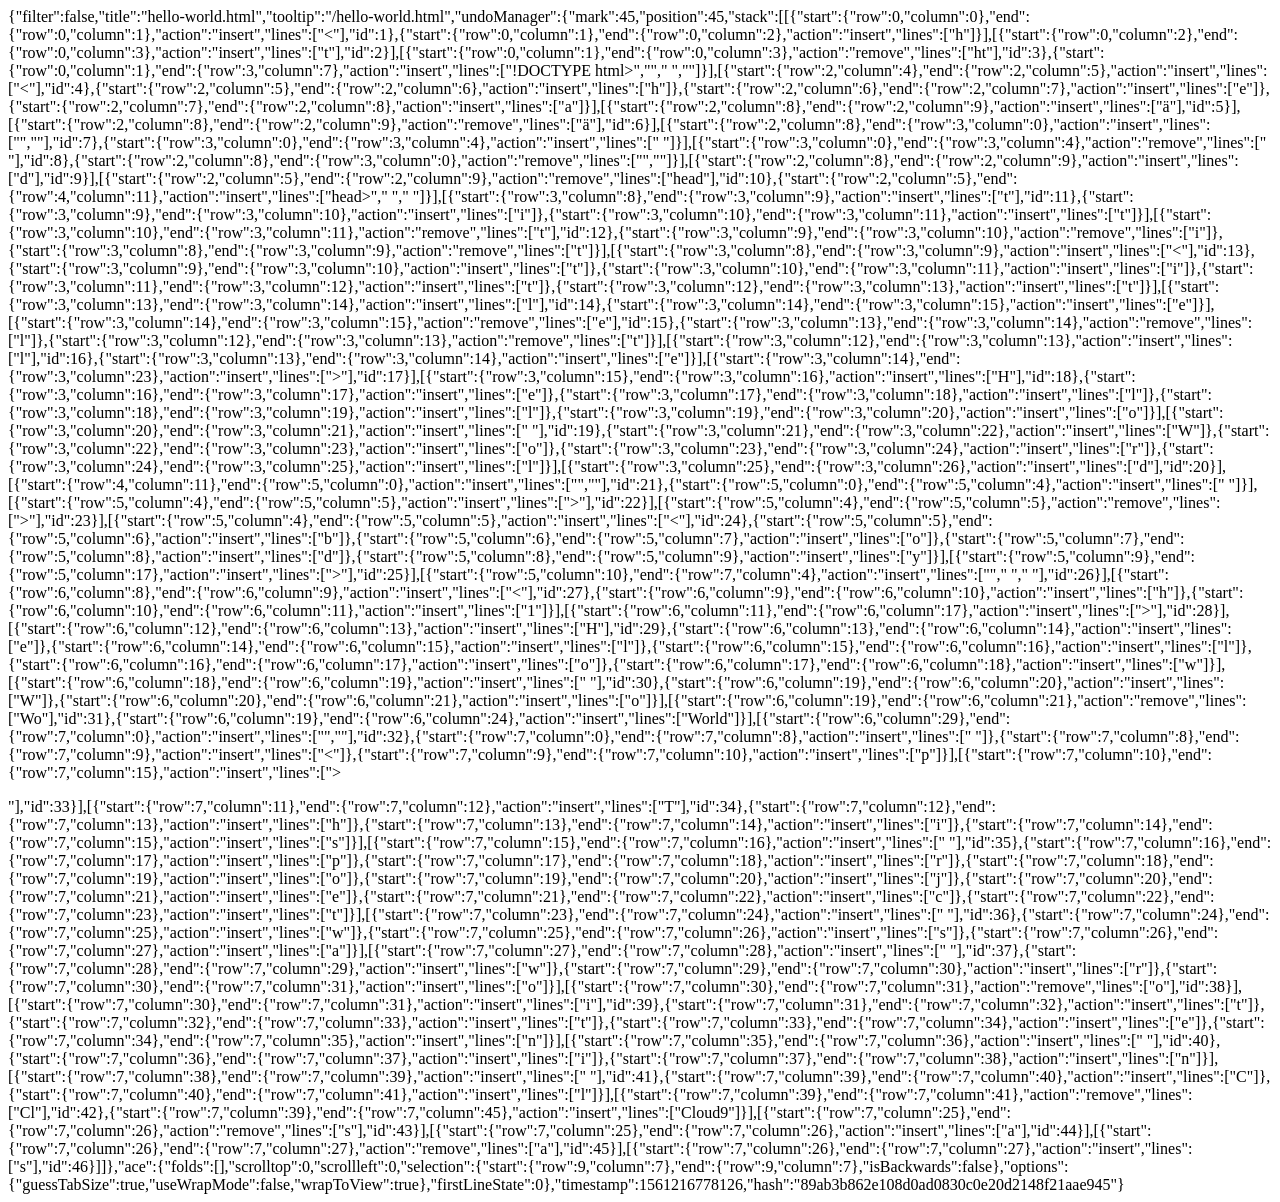
<file: .c9/metadata/environment/hello-world.html>
{"filter":false,"title":"hello-world.html","tooltip":"/hello-world.html","undoManager":{"mark":45,"position":45,"stack":[[{"start":{"row":0,"column":0},"end":{"row":0,"column":1},"action":"insert","lines":["<"],"id":1},{"start":{"row":0,"column":1},"end":{"row":0,"column":2},"action":"insert","lines":["h"]}],[{"start":{"row":0,"column":2},"end":{"row":0,"column":3},"action":"insert","lines":["t"],"id":2}],[{"start":{"row":0,"column":1},"end":{"row":0,"column":3},"action":"remove","lines":["ht"],"id":3},{"start":{"row":0,"column":1},"end":{"row":3,"column":7},"action":"insert","lines":["!DOCTYPE html>","<html>","    ","</html>"]}],[{"start":{"row":2,"column":4},"end":{"row":2,"column":5},"action":"insert","lines":["<"],"id":4},{"start":{"row":2,"column":5},"end":{"row":2,"column":6},"action":"insert","lines":["h"]},{"start":{"row":2,"column":6},"end":{"row":2,"column":7},"action":"insert","lines":["e"]},{"start":{"row":2,"column":7},"end":{"row":2,"column":8},"action":"insert","lines":["a"]}],[{"start":{"row":2,"column":8},"end":{"row":2,"column":9},"action":"insert","lines":["ä"],"id":5}],[{"start":{"row":2,"column":8},"end":{"row":2,"column":9},"action":"remove","lines":["ä"],"id":6}],[{"start":{"row":2,"column":8},"end":{"row":3,"column":0},"action":"insert","lines":["",""],"id":7},{"start":{"row":3,"column":0},"end":{"row":3,"column":4},"action":"insert","lines":["    "]}],[{"start":{"row":3,"column":0},"end":{"row":3,"column":4},"action":"remove","lines":["    "],"id":8},{"start":{"row":2,"column":8},"end":{"row":3,"column":0},"action":"remove","lines":["",""]}],[{"start":{"row":2,"column":8},"end":{"row":2,"column":9},"action":"insert","lines":["d"],"id":9}],[{"start":{"row":2,"column":5},"end":{"row":2,"column":9},"action":"remove","lines":["head"],"id":10},{"start":{"row":2,"column":5},"end":{"row":4,"column":11},"action":"insert","lines":["head>","        ","    </head>"]}],[{"start":{"row":3,"column":8},"end":{"row":3,"column":9},"action":"insert","lines":["t"],"id":11},{"start":{"row":3,"column":9},"end":{"row":3,"column":10},"action":"insert","lines":["i"]},{"start":{"row":3,"column":10},"end":{"row":3,"column":11},"action":"insert","lines":["t"]}],[{"start":{"row":3,"column":10},"end":{"row":3,"column":11},"action":"remove","lines":["t"],"id":12},{"start":{"row":3,"column":9},"end":{"row":3,"column":10},"action":"remove","lines":["i"]},{"start":{"row":3,"column":8},"end":{"row":3,"column":9},"action":"remove","lines":["t"]}],[{"start":{"row":3,"column":8},"end":{"row":3,"column":9},"action":"insert","lines":["<"],"id":13},{"start":{"row":3,"column":9},"end":{"row":3,"column":10},"action":"insert","lines":["t"]},{"start":{"row":3,"column":10},"end":{"row":3,"column":11},"action":"insert","lines":["i"]},{"start":{"row":3,"column":11},"end":{"row":3,"column":12},"action":"insert","lines":["t"]},{"start":{"row":3,"column":12},"end":{"row":3,"column":13},"action":"insert","lines":["t"]}],[{"start":{"row":3,"column":13},"end":{"row":3,"column":14},"action":"insert","lines":["l"],"id":14},{"start":{"row":3,"column":14},"end":{"row":3,"column":15},"action":"insert","lines":["e"]}],[{"start":{"row":3,"column":14},"end":{"row":3,"column":15},"action":"remove","lines":["e"],"id":15},{"start":{"row":3,"column":13},"end":{"row":3,"column":14},"action":"remove","lines":["l"]},{"start":{"row":3,"column":12},"end":{"row":3,"column":13},"action":"remove","lines":["t"]}],[{"start":{"row":3,"column":12},"end":{"row":3,"column":13},"action":"insert","lines":["l"],"id":16},{"start":{"row":3,"column":13},"end":{"row":3,"column":14},"action":"insert","lines":["e"]}],[{"start":{"row":3,"column":14},"end":{"row":3,"column":23},"action":"insert","lines":["></title>"],"id":17}],[{"start":{"row":3,"column":15},"end":{"row":3,"column":16},"action":"insert","lines":["H"],"id":18},{"start":{"row":3,"column":16},"end":{"row":3,"column":17},"action":"insert","lines":["e"]},{"start":{"row":3,"column":17},"end":{"row":3,"column":18},"action":"insert","lines":["l"]},{"start":{"row":3,"column":18},"end":{"row":3,"column":19},"action":"insert","lines":["l"]},{"start":{"row":3,"column":19},"end":{"row":3,"column":20},"action":"insert","lines":["o"]}],[{"start":{"row":3,"column":20},"end":{"row":3,"column":21},"action":"insert","lines":[" "],"id":19},{"start":{"row":3,"column":21},"end":{"row":3,"column":22},"action":"insert","lines":["W"]},{"start":{"row":3,"column":22},"end":{"row":3,"column":23},"action":"insert","lines":["o"]},{"start":{"row":3,"column":23},"end":{"row":3,"column":24},"action":"insert","lines":["r"]},{"start":{"row":3,"column":24},"end":{"row":3,"column":25},"action":"insert","lines":["l"]}],[{"start":{"row":3,"column":25},"end":{"row":3,"column":26},"action":"insert","lines":["d"],"id":20}],[{"start":{"row":4,"column":11},"end":{"row":5,"column":0},"action":"insert","lines":["",""],"id":21},{"start":{"row":5,"column":0},"end":{"row":5,"column":4},"action":"insert","lines":["    "]}],[{"start":{"row":5,"column":4},"end":{"row":5,"column":5},"action":"insert","lines":[">"],"id":22}],[{"start":{"row":5,"column":4},"end":{"row":5,"column":5},"action":"remove","lines":[">"],"id":23}],[{"start":{"row":5,"column":4},"end":{"row":5,"column":5},"action":"insert","lines":["<"],"id":24},{"start":{"row":5,"column":5},"end":{"row":5,"column":6},"action":"insert","lines":["b"]},{"start":{"row":5,"column":6},"end":{"row":5,"column":7},"action":"insert","lines":["o"]},{"start":{"row":5,"column":7},"end":{"row":5,"column":8},"action":"insert","lines":["d"]},{"start":{"row":5,"column":8},"end":{"row":5,"column":9},"action":"insert","lines":["y"]}],[{"start":{"row":5,"column":9},"end":{"row":5,"column":17},"action":"insert","lines":["></body>"],"id":25}],[{"start":{"row":5,"column":10},"end":{"row":7,"column":4},"action":"insert","lines":["","        ","    "],"id":26}],[{"start":{"row":6,"column":8},"end":{"row":6,"column":9},"action":"insert","lines":["<"],"id":27},{"start":{"row":6,"column":9},"end":{"row":6,"column":10},"action":"insert","lines":["h"]},{"start":{"row":6,"column":10},"end":{"row":6,"column":11},"action":"insert","lines":["1"]}],[{"start":{"row":6,"column":11},"end":{"row":6,"column":17},"action":"insert","lines":["></h1>"],"id":28}],[{"start":{"row":6,"column":12},"end":{"row":6,"column":13},"action":"insert","lines":["H"],"id":29},{"start":{"row":6,"column":13},"end":{"row":6,"column":14},"action":"insert","lines":["e"]},{"start":{"row":6,"column":14},"end":{"row":6,"column":15},"action":"insert","lines":["l"]},{"start":{"row":6,"column":15},"end":{"row":6,"column":16},"action":"insert","lines":["l"]},{"start":{"row":6,"column":16},"end":{"row":6,"column":17},"action":"insert","lines":["o"]},{"start":{"row":6,"column":17},"end":{"row":6,"column":18},"action":"insert","lines":["w"]}],[{"start":{"row":6,"column":18},"end":{"row":6,"column":19},"action":"insert","lines":[" "],"id":30},{"start":{"row":6,"column":19},"end":{"row":6,"column":20},"action":"insert","lines":["W"]},{"start":{"row":6,"column":20},"end":{"row":6,"column":21},"action":"insert","lines":["o"]}],[{"start":{"row":6,"column":19},"end":{"row":6,"column":21},"action":"remove","lines":["Wo"],"id":31},{"start":{"row":6,"column":19},"end":{"row":6,"column":24},"action":"insert","lines":["World"]}],[{"start":{"row":6,"column":29},"end":{"row":7,"column":0},"action":"insert","lines":["",""],"id":32},{"start":{"row":7,"column":0},"end":{"row":7,"column":8},"action":"insert","lines":["        "]},{"start":{"row":7,"column":8},"end":{"row":7,"column":9},"action":"insert","lines":["<"]},{"start":{"row":7,"column":9},"end":{"row":7,"column":10},"action":"insert","lines":["p"]}],[{"start":{"row":7,"column":10},"end":{"row":7,"column":15},"action":"insert","lines":["></p>"],"id":33}],[{"start":{"row":7,"column":11},"end":{"row":7,"column":12},"action":"insert","lines":["T"],"id":34},{"start":{"row":7,"column":12},"end":{"row":7,"column":13},"action":"insert","lines":["h"]},{"start":{"row":7,"column":13},"end":{"row":7,"column":14},"action":"insert","lines":["i"]},{"start":{"row":7,"column":14},"end":{"row":7,"column":15},"action":"insert","lines":["s"]}],[{"start":{"row":7,"column":15},"end":{"row":7,"column":16},"action":"insert","lines":[" "],"id":35},{"start":{"row":7,"column":16},"end":{"row":7,"column":17},"action":"insert","lines":["p"]},{"start":{"row":7,"column":17},"end":{"row":7,"column":18},"action":"insert","lines":["r"]},{"start":{"row":7,"column":18},"end":{"row":7,"column":19},"action":"insert","lines":["o"]},{"start":{"row":7,"column":19},"end":{"row":7,"column":20},"action":"insert","lines":["j"]},{"start":{"row":7,"column":20},"end":{"row":7,"column":21},"action":"insert","lines":["e"]},{"start":{"row":7,"column":21},"end":{"row":7,"column":22},"action":"insert","lines":["c"]},{"start":{"row":7,"column":22},"end":{"row":7,"column":23},"action":"insert","lines":["t"]}],[{"start":{"row":7,"column":23},"end":{"row":7,"column":24},"action":"insert","lines":[" "],"id":36},{"start":{"row":7,"column":24},"end":{"row":7,"column":25},"action":"insert","lines":["w"]},{"start":{"row":7,"column":25},"end":{"row":7,"column":26},"action":"insert","lines":["s"]},{"start":{"row":7,"column":26},"end":{"row":7,"column":27},"action":"insert","lines":["a"]}],[{"start":{"row":7,"column":27},"end":{"row":7,"column":28},"action":"insert","lines":[" "],"id":37},{"start":{"row":7,"column":28},"end":{"row":7,"column":29},"action":"insert","lines":["w"]},{"start":{"row":7,"column":29},"end":{"row":7,"column":30},"action":"insert","lines":["r"]},{"start":{"row":7,"column":30},"end":{"row":7,"column":31},"action":"insert","lines":["o"]}],[{"start":{"row":7,"column":30},"end":{"row":7,"column":31},"action":"remove","lines":["o"],"id":38}],[{"start":{"row":7,"column":30},"end":{"row":7,"column":31},"action":"insert","lines":["i"],"id":39},{"start":{"row":7,"column":31},"end":{"row":7,"column":32},"action":"insert","lines":["t"]},{"start":{"row":7,"column":32},"end":{"row":7,"column":33},"action":"insert","lines":["t"]},{"start":{"row":7,"column":33},"end":{"row":7,"column":34},"action":"insert","lines":["e"]},{"start":{"row":7,"column":34},"end":{"row":7,"column":35},"action":"insert","lines":["n"]}],[{"start":{"row":7,"column":35},"end":{"row":7,"column":36},"action":"insert","lines":[" "],"id":40},{"start":{"row":7,"column":36},"end":{"row":7,"column":37},"action":"insert","lines":["i"]},{"start":{"row":7,"column":37},"end":{"row":7,"column":38},"action":"insert","lines":["n"]}],[{"start":{"row":7,"column":38},"end":{"row":7,"column":39},"action":"insert","lines":[" "],"id":41},{"start":{"row":7,"column":39},"end":{"row":7,"column":40},"action":"insert","lines":["C"]},{"start":{"row":7,"column":40},"end":{"row":7,"column":41},"action":"insert","lines":["l"]}],[{"start":{"row":7,"column":39},"end":{"row":7,"column":41},"action":"remove","lines":["Cl"],"id":42},{"start":{"row":7,"column":39},"end":{"row":7,"column":45},"action":"insert","lines":["Cloud9"]}],[{"start":{"row":7,"column":25},"end":{"row":7,"column":26},"action":"remove","lines":["s"],"id":43}],[{"start":{"row":7,"column":25},"end":{"row":7,"column":26},"action":"insert","lines":["a"],"id":44}],[{"start":{"row":7,"column":26},"end":{"row":7,"column":27},"action":"remove","lines":["a"],"id":45}],[{"start":{"row":7,"column":26},"end":{"row":7,"column":27},"action":"insert","lines":["s"],"id":46}]]},"ace":{"folds":[],"scrolltop":0,"scrollleft":0,"selection":{"start":{"row":9,"column":7},"end":{"row":9,"column":7},"isBackwards":false},"options":{"guessTabSize":true,"useWrapMode":false,"wrapToView":true},"firstLineState":0},"timestamp":1561216778126,"hash":"89ab3b862e108d0ad0830c0e20d2148f21aae945"}
</file>
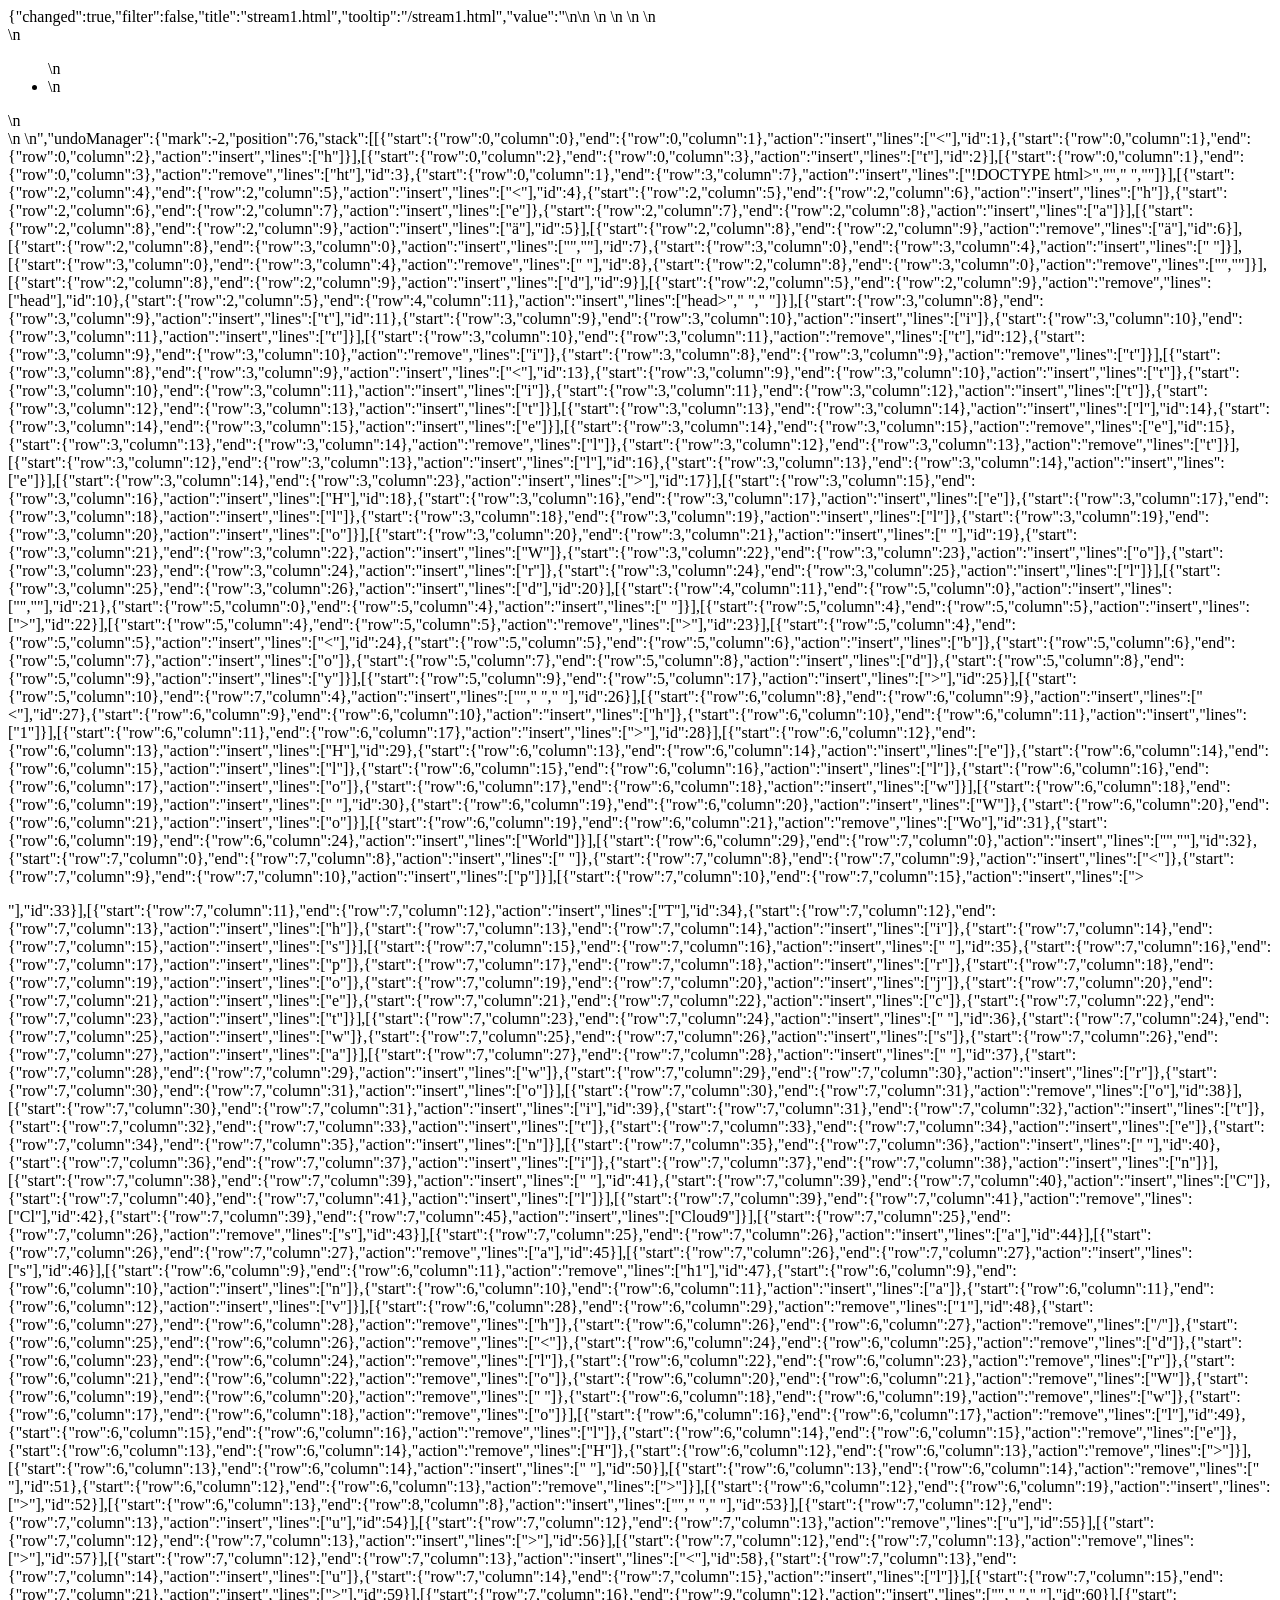
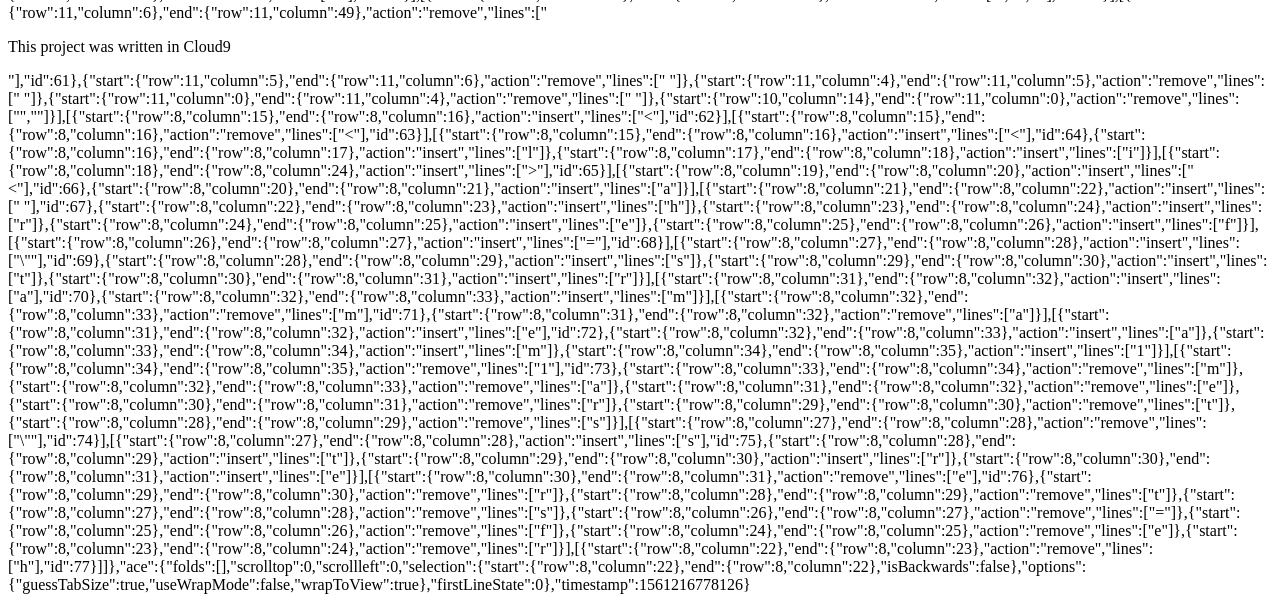
<file: .c9/metadata/environment/stream1.html>
{"changed":true,"filter":false,"title":"stream1.html","tooltip":"/stream1.html","value":"<!DOCTYPE html>\n<html>\n    <head>\n        <title>Hello World</title>\n    </head>\n    <body>\n        <nav>\n            <ul>\n               <li><a </li> \n            </ul>\n        </nav>\n    </body>\n</html>","undoManager":{"mark":-2,"position":76,"stack":[[{"start":{"row":0,"column":0},"end":{"row":0,"column":1},"action":"insert","lines":["<"],"id":1},{"start":{"row":0,"column":1},"end":{"row":0,"column":2},"action":"insert","lines":["h"]}],[{"start":{"row":0,"column":2},"end":{"row":0,"column":3},"action":"insert","lines":["t"],"id":2}],[{"start":{"row":0,"column":1},"end":{"row":0,"column":3},"action":"remove","lines":["ht"],"id":3},{"start":{"row":0,"column":1},"end":{"row":3,"column":7},"action":"insert","lines":["!DOCTYPE html>","<html>","    ","</html>"]}],[{"start":{"row":2,"column":4},"end":{"row":2,"column":5},"action":"insert","lines":["<"],"id":4},{"start":{"row":2,"column":5},"end":{"row":2,"column":6},"action":"insert","lines":["h"]},{"start":{"row":2,"column":6},"end":{"row":2,"column":7},"action":"insert","lines":["e"]},{"start":{"row":2,"column":7},"end":{"row":2,"column":8},"action":"insert","lines":["a"]}],[{"start":{"row":2,"column":8},"end":{"row":2,"column":9},"action":"insert","lines":["ä"],"id":5}],[{"start":{"row":2,"column":8},"end":{"row":2,"column":9},"action":"remove","lines":["ä"],"id":6}],[{"start":{"row":2,"column":8},"end":{"row":3,"column":0},"action":"insert","lines":["",""],"id":7},{"start":{"row":3,"column":0},"end":{"row":3,"column":4},"action":"insert","lines":["    "]}],[{"start":{"row":3,"column":0},"end":{"row":3,"column":4},"action":"remove","lines":["    "],"id":8},{"start":{"row":2,"column":8},"end":{"row":3,"column":0},"action":"remove","lines":["",""]}],[{"start":{"row":2,"column":8},"end":{"row":2,"column":9},"action":"insert","lines":["d"],"id":9}],[{"start":{"row":2,"column":5},"end":{"row":2,"column":9},"action":"remove","lines":["head"],"id":10},{"start":{"row":2,"column":5},"end":{"row":4,"column":11},"action":"insert","lines":["head>","        ","    </head>"]}],[{"start":{"row":3,"column":8},"end":{"row":3,"column":9},"action":"insert","lines":["t"],"id":11},{"start":{"row":3,"column":9},"end":{"row":3,"column":10},"action":"insert","lines":["i"]},{"start":{"row":3,"column":10},"end":{"row":3,"column":11},"action":"insert","lines":["t"]}],[{"start":{"row":3,"column":10},"end":{"row":3,"column":11},"action":"remove","lines":["t"],"id":12},{"start":{"row":3,"column":9},"end":{"row":3,"column":10},"action":"remove","lines":["i"]},{"start":{"row":3,"column":8},"end":{"row":3,"column":9},"action":"remove","lines":["t"]}],[{"start":{"row":3,"column":8},"end":{"row":3,"column":9},"action":"insert","lines":["<"],"id":13},{"start":{"row":3,"column":9},"end":{"row":3,"column":10},"action":"insert","lines":["t"]},{"start":{"row":3,"column":10},"end":{"row":3,"column":11},"action":"insert","lines":["i"]},{"start":{"row":3,"column":11},"end":{"row":3,"column":12},"action":"insert","lines":["t"]},{"start":{"row":3,"column":12},"end":{"row":3,"column":13},"action":"insert","lines":["t"]}],[{"start":{"row":3,"column":13},"end":{"row":3,"column":14},"action":"insert","lines":["l"],"id":14},{"start":{"row":3,"column":14},"end":{"row":3,"column":15},"action":"insert","lines":["e"]}],[{"start":{"row":3,"column":14},"end":{"row":3,"column":15},"action":"remove","lines":["e"],"id":15},{"start":{"row":3,"column":13},"end":{"row":3,"column":14},"action":"remove","lines":["l"]},{"start":{"row":3,"column":12},"end":{"row":3,"column":13},"action":"remove","lines":["t"]}],[{"start":{"row":3,"column":12},"end":{"row":3,"column":13},"action":"insert","lines":["l"],"id":16},{"start":{"row":3,"column":13},"end":{"row":3,"column":14},"action":"insert","lines":["e"]}],[{"start":{"row":3,"column":14},"end":{"row":3,"column":23},"action":"insert","lines":["></title>"],"id":17}],[{"start":{"row":3,"column":15},"end":{"row":3,"column":16},"action":"insert","lines":["H"],"id":18},{"start":{"row":3,"column":16},"end":{"row":3,"column":17},"action":"insert","lines":["e"]},{"start":{"row":3,"column":17},"end":{"row":3,"column":18},"action":"insert","lines":["l"]},{"start":{"row":3,"column":18},"end":{"row":3,"column":19},"action":"insert","lines":["l"]},{"start":{"row":3,"column":19},"end":{"row":3,"column":20},"action":"insert","lines":["o"]}],[{"start":{"row":3,"column":20},"end":{"row":3,"column":21},"action":"insert","lines":[" "],"id":19},{"start":{"row":3,"column":21},"end":{"row":3,"column":22},"action":"insert","lines":["W"]},{"start":{"row":3,"column":22},"end":{"row":3,"column":23},"action":"insert","lines":["o"]},{"start":{"row":3,"column":23},"end":{"row":3,"column":24},"action":"insert","lines":["r"]},{"start":{"row":3,"column":24},"end":{"row":3,"column":25},"action":"insert","lines":["l"]}],[{"start":{"row":3,"column":25},"end":{"row":3,"column":26},"action":"insert","lines":["d"],"id":20}],[{"start":{"row":4,"column":11},"end":{"row":5,"column":0},"action":"insert","lines":["",""],"id":21},{"start":{"row":5,"column":0},"end":{"row":5,"column":4},"action":"insert","lines":["    "]}],[{"start":{"row":5,"column":4},"end":{"row":5,"column":5},"action":"insert","lines":[">"],"id":22}],[{"start":{"row":5,"column":4},"end":{"row":5,"column":5},"action":"remove","lines":[">"],"id":23}],[{"start":{"row":5,"column":4},"end":{"row":5,"column":5},"action":"insert","lines":["<"],"id":24},{"start":{"row":5,"column":5},"end":{"row":5,"column":6},"action":"insert","lines":["b"]},{"start":{"row":5,"column":6},"end":{"row":5,"column":7},"action":"insert","lines":["o"]},{"start":{"row":5,"column":7},"end":{"row":5,"column":8},"action":"insert","lines":["d"]},{"start":{"row":5,"column":8},"end":{"row":5,"column":9},"action":"insert","lines":["y"]}],[{"start":{"row":5,"column":9},"end":{"row":5,"column":17},"action":"insert","lines":["></body>"],"id":25}],[{"start":{"row":5,"column":10},"end":{"row":7,"column":4},"action":"insert","lines":["","        ","    "],"id":26}],[{"start":{"row":6,"column":8},"end":{"row":6,"column":9},"action":"insert","lines":["<"],"id":27},{"start":{"row":6,"column":9},"end":{"row":6,"column":10},"action":"insert","lines":["h"]},{"start":{"row":6,"column":10},"end":{"row":6,"column":11},"action":"insert","lines":["1"]}],[{"start":{"row":6,"column":11},"end":{"row":6,"column":17},"action":"insert","lines":["></h1>"],"id":28}],[{"start":{"row":6,"column":12},"end":{"row":6,"column":13},"action":"insert","lines":["H"],"id":29},{"start":{"row":6,"column":13},"end":{"row":6,"column":14},"action":"insert","lines":["e"]},{"start":{"row":6,"column":14},"end":{"row":6,"column":15},"action":"insert","lines":["l"]},{"start":{"row":6,"column":15},"end":{"row":6,"column":16},"action":"insert","lines":["l"]},{"start":{"row":6,"column":16},"end":{"row":6,"column":17},"action":"insert","lines":["o"]},{"start":{"row":6,"column":17},"end":{"row":6,"column":18},"action":"insert","lines":["w"]}],[{"start":{"row":6,"column":18},"end":{"row":6,"column":19},"action":"insert","lines":[" "],"id":30},{"start":{"row":6,"column":19},"end":{"row":6,"column":20},"action":"insert","lines":["W"]},{"start":{"row":6,"column":20},"end":{"row":6,"column":21},"action":"insert","lines":["o"]}],[{"start":{"row":6,"column":19},"end":{"row":6,"column":21},"action":"remove","lines":["Wo"],"id":31},{"start":{"row":6,"column":19},"end":{"row":6,"column":24},"action":"insert","lines":["World"]}],[{"start":{"row":6,"column":29},"end":{"row":7,"column":0},"action":"insert","lines":["",""],"id":32},{"start":{"row":7,"column":0},"end":{"row":7,"column":8},"action":"insert","lines":["        "]},{"start":{"row":7,"column":8},"end":{"row":7,"column":9},"action":"insert","lines":["<"]},{"start":{"row":7,"column":9},"end":{"row":7,"column":10},"action":"insert","lines":["p"]}],[{"start":{"row":7,"column":10},"end":{"row":7,"column":15},"action":"insert","lines":["></p>"],"id":33}],[{"start":{"row":7,"column":11},"end":{"row":7,"column":12},"action":"insert","lines":["T"],"id":34},{"start":{"row":7,"column":12},"end":{"row":7,"column":13},"action":"insert","lines":["h"]},{"start":{"row":7,"column":13},"end":{"row":7,"column":14},"action":"insert","lines":["i"]},{"start":{"row":7,"column":14},"end":{"row":7,"column":15},"action":"insert","lines":["s"]}],[{"start":{"row":7,"column":15},"end":{"row":7,"column":16},"action":"insert","lines":[" "],"id":35},{"start":{"row":7,"column":16},"end":{"row":7,"column":17},"action":"insert","lines":["p"]},{"start":{"row":7,"column":17},"end":{"row":7,"column":18},"action":"insert","lines":["r"]},{"start":{"row":7,"column":18},"end":{"row":7,"column":19},"action":"insert","lines":["o"]},{"start":{"row":7,"column":19},"end":{"row":7,"column":20},"action":"insert","lines":["j"]},{"start":{"row":7,"column":20},"end":{"row":7,"column":21},"action":"insert","lines":["e"]},{"start":{"row":7,"column":21},"end":{"row":7,"column":22},"action":"insert","lines":["c"]},{"start":{"row":7,"column":22},"end":{"row":7,"column":23},"action":"insert","lines":["t"]}],[{"start":{"row":7,"column":23},"end":{"row":7,"column":24},"action":"insert","lines":[" "],"id":36},{"start":{"row":7,"column":24},"end":{"row":7,"column":25},"action":"insert","lines":["w"]},{"start":{"row":7,"column":25},"end":{"row":7,"column":26},"action":"insert","lines":["s"]},{"start":{"row":7,"column":26},"end":{"row":7,"column":27},"action":"insert","lines":["a"]}],[{"start":{"row":7,"column":27},"end":{"row":7,"column":28},"action":"insert","lines":[" "],"id":37},{"start":{"row":7,"column":28},"end":{"row":7,"column":29},"action":"insert","lines":["w"]},{"start":{"row":7,"column":29},"end":{"row":7,"column":30},"action":"insert","lines":["r"]},{"start":{"row":7,"column":30},"end":{"row":7,"column":31},"action":"insert","lines":["o"]}],[{"start":{"row":7,"column":30},"end":{"row":7,"column":31},"action":"remove","lines":["o"],"id":38}],[{"start":{"row":7,"column":30},"end":{"row":7,"column":31},"action":"insert","lines":["i"],"id":39},{"start":{"row":7,"column":31},"end":{"row":7,"column":32},"action":"insert","lines":["t"]},{"start":{"row":7,"column":32},"end":{"row":7,"column":33},"action":"insert","lines":["t"]},{"start":{"row":7,"column":33},"end":{"row":7,"column":34},"action":"insert","lines":["e"]},{"start":{"row":7,"column":34},"end":{"row":7,"column":35},"action":"insert","lines":["n"]}],[{"start":{"row":7,"column":35},"end":{"row":7,"column":36},"action":"insert","lines":[" "],"id":40},{"start":{"row":7,"column":36},"end":{"row":7,"column":37},"action":"insert","lines":["i"]},{"start":{"row":7,"column":37},"end":{"row":7,"column":38},"action":"insert","lines":["n"]}],[{"start":{"row":7,"column":38},"end":{"row":7,"column":39},"action":"insert","lines":[" "],"id":41},{"start":{"row":7,"column":39},"end":{"row":7,"column":40},"action":"insert","lines":["C"]},{"start":{"row":7,"column":40},"end":{"row":7,"column":41},"action":"insert","lines":["l"]}],[{"start":{"row":7,"column":39},"end":{"row":7,"column":41},"action":"remove","lines":["Cl"],"id":42},{"start":{"row":7,"column":39},"end":{"row":7,"column":45},"action":"insert","lines":["Cloud9"]}],[{"start":{"row":7,"column":25},"end":{"row":7,"column":26},"action":"remove","lines":["s"],"id":43}],[{"start":{"row":7,"column":25},"end":{"row":7,"column":26},"action":"insert","lines":["a"],"id":44}],[{"start":{"row":7,"column":26},"end":{"row":7,"column":27},"action":"remove","lines":["a"],"id":45}],[{"start":{"row":7,"column":26},"end":{"row":7,"column":27},"action":"insert","lines":["s"],"id":46}],[{"start":{"row":6,"column":9},"end":{"row":6,"column":11},"action":"remove","lines":["h1"],"id":47},{"start":{"row":6,"column":9},"end":{"row":6,"column":10},"action":"insert","lines":["n"]},{"start":{"row":6,"column":10},"end":{"row":6,"column":11},"action":"insert","lines":["a"]},{"start":{"row":6,"column":11},"end":{"row":6,"column":12},"action":"insert","lines":["v"]}],[{"start":{"row":6,"column":28},"end":{"row":6,"column":29},"action":"remove","lines":["1"],"id":48},{"start":{"row":6,"column":27},"end":{"row":6,"column":28},"action":"remove","lines":["h"]},{"start":{"row":6,"column":26},"end":{"row":6,"column":27},"action":"remove","lines":["/"]},{"start":{"row":6,"column":25},"end":{"row":6,"column":26},"action":"remove","lines":["<"]},{"start":{"row":6,"column":24},"end":{"row":6,"column":25},"action":"remove","lines":["d"]},{"start":{"row":6,"column":23},"end":{"row":6,"column":24},"action":"remove","lines":["l"]},{"start":{"row":6,"column":22},"end":{"row":6,"column":23},"action":"remove","lines":["r"]},{"start":{"row":6,"column":21},"end":{"row":6,"column":22},"action":"remove","lines":["o"]},{"start":{"row":6,"column":20},"end":{"row":6,"column":21},"action":"remove","lines":["W"]},{"start":{"row":6,"column":19},"end":{"row":6,"column":20},"action":"remove","lines":[" "]},{"start":{"row":6,"column":18},"end":{"row":6,"column":19},"action":"remove","lines":["w"]},{"start":{"row":6,"column":17},"end":{"row":6,"column":18},"action":"remove","lines":["o"]}],[{"start":{"row":6,"column":16},"end":{"row":6,"column":17},"action":"remove","lines":["l"],"id":49},{"start":{"row":6,"column":15},"end":{"row":6,"column":16},"action":"remove","lines":["l"]},{"start":{"row":6,"column":14},"end":{"row":6,"column":15},"action":"remove","lines":["e"]},{"start":{"row":6,"column":13},"end":{"row":6,"column":14},"action":"remove","lines":["H"]},{"start":{"row":6,"column":12},"end":{"row":6,"column":13},"action":"remove","lines":[">"]}],[{"start":{"row":6,"column":13},"end":{"row":6,"column":14},"action":"insert","lines":[" "],"id":50}],[{"start":{"row":6,"column":13},"end":{"row":6,"column":14},"action":"remove","lines":[" "],"id":51},{"start":{"row":6,"column":12},"end":{"row":6,"column":13},"action":"remove","lines":[">"]}],[{"start":{"row":6,"column":12},"end":{"row":6,"column":19},"action":"insert","lines":["></nav>"],"id":52}],[{"start":{"row":6,"column":13},"end":{"row":8,"column":8},"action":"insert","lines":["","            ","        "],"id":53}],[{"start":{"row":7,"column":12},"end":{"row":7,"column":13},"action":"insert","lines":["u"],"id":54}],[{"start":{"row":7,"column":12},"end":{"row":7,"column":13},"action":"remove","lines":["u"],"id":55}],[{"start":{"row":7,"column":12},"end":{"row":7,"column":13},"action":"insert","lines":[">"],"id":56}],[{"start":{"row":7,"column":12},"end":{"row":7,"column":13},"action":"remove","lines":[">"],"id":57}],[{"start":{"row":7,"column":12},"end":{"row":7,"column":13},"action":"insert","lines":["<"],"id":58},{"start":{"row":7,"column":13},"end":{"row":7,"column":14},"action":"insert","lines":["u"]},{"start":{"row":7,"column":14},"end":{"row":7,"column":15},"action":"insert","lines":["l"]}],[{"start":{"row":7,"column":15},"end":{"row":7,"column":21},"action":"insert","lines":["></ul>"],"id":59}],[{"start":{"row":7,"column":16},"end":{"row":9,"column":12},"action":"insert","lines":["","                ","            "],"id":60}],[{"start":{"row":11,"column":6},"end":{"row":11,"column":49},"action":"remove","lines":["  <p>This project was written in Cloud9</p>"],"id":61},{"start":{"row":11,"column":5},"end":{"row":11,"column":6},"action":"remove","lines":[" "]},{"start":{"row":11,"column":4},"end":{"row":11,"column":5},"action":"remove","lines":[" "]},{"start":{"row":11,"column":0},"end":{"row":11,"column":4},"action":"remove","lines":["    "]},{"start":{"row":10,"column":14},"end":{"row":11,"column":0},"action":"remove","lines":["",""]}],[{"start":{"row":8,"column":15},"end":{"row":8,"column":16},"action":"insert","lines":["<"],"id":62}],[{"start":{"row":8,"column":15},"end":{"row":8,"column":16},"action":"remove","lines":["<"],"id":63}],[{"start":{"row":8,"column":15},"end":{"row":8,"column":16},"action":"insert","lines":["<"],"id":64},{"start":{"row":8,"column":16},"end":{"row":8,"column":17},"action":"insert","lines":["l"]},{"start":{"row":8,"column":17},"end":{"row":8,"column":18},"action":"insert","lines":["i"]}],[{"start":{"row":8,"column":18},"end":{"row":8,"column":24},"action":"insert","lines":["></li>"],"id":65}],[{"start":{"row":8,"column":19},"end":{"row":8,"column":20},"action":"insert","lines":["<"],"id":66},{"start":{"row":8,"column":20},"end":{"row":8,"column":21},"action":"insert","lines":["a"]}],[{"start":{"row":8,"column":21},"end":{"row":8,"column":22},"action":"insert","lines":[" "],"id":67},{"start":{"row":8,"column":22},"end":{"row":8,"column":23},"action":"insert","lines":["h"]},{"start":{"row":8,"column":23},"end":{"row":8,"column":24},"action":"insert","lines":["r"]},{"start":{"row":8,"column":24},"end":{"row":8,"column":25},"action":"insert","lines":["e"]},{"start":{"row":8,"column":25},"end":{"row":8,"column":26},"action":"insert","lines":["f"]}],[{"start":{"row":8,"column":26},"end":{"row":8,"column":27},"action":"insert","lines":["="],"id":68}],[{"start":{"row":8,"column":27},"end":{"row":8,"column":28},"action":"insert","lines":["\""],"id":69},{"start":{"row":8,"column":28},"end":{"row":8,"column":29},"action":"insert","lines":["s"]},{"start":{"row":8,"column":29},"end":{"row":8,"column":30},"action":"insert","lines":["t"]},{"start":{"row":8,"column":30},"end":{"row":8,"column":31},"action":"insert","lines":["r"]}],[{"start":{"row":8,"column":31},"end":{"row":8,"column":32},"action":"insert","lines":["a"],"id":70},{"start":{"row":8,"column":32},"end":{"row":8,"column":33},"action":"insert","lines":["m"]}],[{"start":{"row":8,"column":32},"end":{"row":8,"column":33},"action":"remove","lines":["m"],"id":71},{"start":{"row":8,"column":31},"end":{"row":8,"column":32},"action":"remove","lines":["a"]}],[{"start":{"row":8,"column":31},"end":{"row":8,"column":32},"action":"insert","lines":["e"],"id":72},{"start":{"row":8,"column":32},"end":{"row":8,"column":33},"action":"insert","lines":["a"]},{"start":{"row":8,"column":33},"end":{"row":8,"column":34},"action":"insert","lines":["m"]},{"start":{"row":8,"column":34},"end":{"row":8,"column":35},"action":"insert","lines":["1"]}],[{"start":{"row":8,"column":34},"end":{"row":8,"column":35},"action":"remove","lines":["1"],"id":73},{"start":{"row":8,"column":33},"end":{"row":8,"column":34},"action":"remove","lines":["m"]},{"start":{"row":8,"column":32},"end":{"row":8,"column":33},"action":"remove","lines":["a"]},{"start":{"row":8,"column":31},"end":{"row":8,"column":32},"action":"remove","lines":["e"]},{"start":{"row":8,"column":30},"end":{"row":8,"column":31},"action":"remove","lines":["r"]},{"start":{"row":8,"column":29},"end":{"row":8,"column":30},"action":"remove","lines":["t"]},{"start":{"row":8,"column":28},"end":{"row":8,"column":29},"action":"remove","lines":["s"]}],[{"start":{"row":8,"column":27},"end":{"row":8,"column":28},"action":"remove","lines":["\""],"id":74}],[{"start":{"row":8,"column":27},"end":{"row":8,"column":28},"action":"insert","lines":["s"],"id":75},{"start":{"row":8,"column":28},"end":{"row":8,"column":29},"action":"insert","lines":["t"]},{"start":{"row":8,"column":29},"end":{"row":8,"column":30},"action":"insert","lines":["r"]},{"start":{"row":8,"column":30},"end":{"row":8,"column":31},"action":"insert","lines":["e"]}],[{"start":{"row":8,"column":30},"end":{"row":8,"column":31},"action":"remove","lines":["e"],"id":76},{"start":{"row":8,"column":29},"end":{"row":8,"column":30},"action":"remove","lines":["r"]},{"start":{"row":8,"column":28},"end":{"row":8,"column":29},"action":"remove","lines":["t"]},{"start":{"row":8,"column":27},"end":{"row":8,"column":28},"action":"remove","lines":["s"]},{"start":{"row":8,"column":26},"end":{"row":8,"column":27},"action":"remove","lines":["="]},{"start":{"row":8,"column":25},"end":{"row":8,"column":26},"action":"remove","lines":["f"]},{"start":{"row":8,"column":24},"end":{"row":8,"column":25},"action":"remove","lines":["e"]},{"start":{"row":8,"column":23},"end":{"row":8,"column":24},"action":"remove","lines":["r"]}],[{"start":{"row":8,"column":22},"end":{"row":8,"column":23},"action":"remove","lines":["h"],"id":77}]]},"ace":{"folds":[],"scrolltop":0,"scrollleft":0,"selection":{"start":{"row":8,"column":22},"end":{"row":8,"column":22},"isBackwards":false},"options":{"guessTabSize":true,"useWrapMode":false,"wrapToView":true},"firstLineState":0},"timestamp":1561216778126}
</file>
